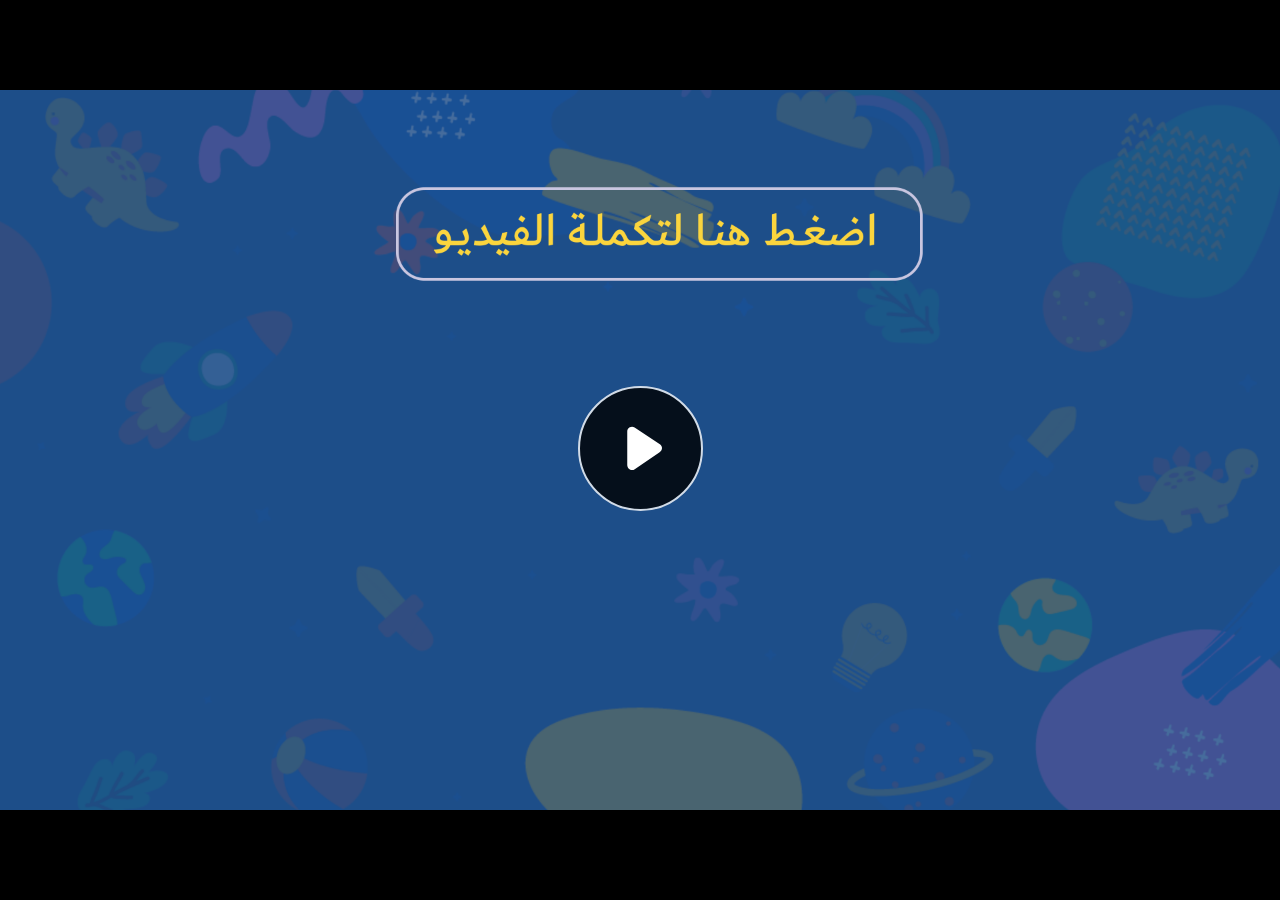
<file: index.html>
﻿<!doctype html>
<html lang="en-US">
<head>
  <meta charset="utf-8">
  <!-- Created using Storyline 360 - http://www.articulate.com  -->
  <!-- version: 3.77.30587.0 -->
  <title>EG.G10.ENG2023.SEM1.UC.T1.S1.1 Q2</title>
  <meta http-equiv="x-ua-compatible" content="IE=edge"/>
  <meta name="viewport" content="width=device-width,initial-scale=1,user-scalable=no,shrink-to-fit=no,minimal-ui"/>
  <meta name="apple-mobile-web-app-capable" content="yes"/>
  <style>
    html, body { height: 100%; padding: 0; margin: 0 }
    #app { height: 100%; width: 100%; }
  </style>

  <script>
    window.DS = {};
    window.globals = {
      DATA_PATH_BASE: '',
      HAS_FRAME: true,
      HAS_SLIDE: true,

      lmsPresent: false,
      tinCanPresent: false,
      cmi5Present: false,
      aoSupport: false,
      scale: 'noscale',
      captureRc: false,
      browserSize: 'optimal',
      bgColor: '#282828',
      features: 'AccessibleVideo,ConnectionMessages,DropIn1,DropIn2,FullScreenToggle,LayerPresentAsDialog,MultipleQuizTracking,PlayerSpeedControl,StreamingVideo,UpdatedThemeEditor,UseAudioElement,VideoSync',
      themeName: 'unified',
      preloaderColor: '#FFFFFF',
      suppressAnalytics: false,
      productChannel: 'stable',
      publishSource: 'storyline',
      aid: 'aid|888d9dab-7d74-4938-a002-bf62eb422405',
      cid: '9a43b400-8116-4dac-afd6-37f232b9d0ff',
      playerVersion: '3.77.30587.0',
      publishTimestamp: '2023-09-20T16:28:37.5675665Z',
      maxIosVideoElements: 10,
      connectionSettings: { message: 'You%20are%20offline.%20Trying%20to%20reconnect...', useDarkTheme: false, mode: 'disabled' },

      
      parseParams: function(qs) {
        if (window.globals.parsedParams != null) {
          return window.globals.parsedParams;
        }
        qs = (qs || window.location.search.substr(1)).split('+').join(' ');
        var params = {},
            tokens,
            re = /[?&]?([^=]+)=([^&]*)/g;

        while (tokens = re.exec(qs)) {
          params[decodeURIComponent(tokens[1]).trim()] =
            decodeURIComponent(tokens[2]).trim();
        }
        window.globals.parsedParams = params;
        return params;
      }

    };
  </script>
  <script>
    var isIe11 = ('ActiveXObject' in window || window.MSBlobBuilder != null)
      && window.msCrypto != null && !window.ActiveXObject;
    if (isIe11) {
      window.globals.unsupportedBrowser = true;
      document.write(atob('[base64]'));
    }
  </script>
  
  <script>window.THREE = { };</script>
  
</head>
<body style="background: #282828" class="cs-HTML theme-unified">
  <!-- 360 -->
  <script>!function(){var e,i=/iPhone/i,o=/iPod/i,n=/iPad/i,t=/\biOS-universal(?:.+)Mac\b/i,r=/\bAndroid(?:.+)Mobile\b/i,a=/Android/i,d=/(?:SD4930UR|\bSilk(?:.+)Mobile\b)/i,p=/Silk/i,l=/Windows Phone/i,u=/\bWindows(?:.+)ARM\b/i,b=/BlackBerry/i,s=/BB10/i,c=/Opera Mini/i,f=/\b(CriOS|Chrome)(?:.+)Mobile/i,h=/Mobile(?:.+)Firefox\b/i,v=function(e){return void 0!==e&&"MacIntel"===e.platform&&"number"==typeof e.maxTouchPoints&&e.maxTouchPoints>1&&"undefined"==typeof MSStream};e=function(e){var m={userAgent:"",platform:"",maxTouchPoints:0};e||"undefined"==typeof navigator?"string"==typeof e?m.userAgent=e:e&&e.userAgent&&(m={userAgent:e.userAgent,platform:e.platform,maxTouchPoints:e.maxTouchPoints||0}):m={userAgent:navigator.userAgent,platform:navigator.platform,maxTouchPoints:navigator.maxTouchPoints||0};var g=m.userAgent,y=g.split("[FBAN");void 0!==y[1]&&(g=y[0]),void 0!==(y=g.split("Twitter"))[1]&&(g=y[0]);var A=function(e){return function(i){return i.test(e)}}(g),w={apple:{phone:A(i)&&!A(l),ipod:A(o),tablet:!A(i)&&(A(n)||v(m))&&!A(l),universal:A(t),device:(A(i)||A(o)||A(n)||A(t)||v(m))&&!A(l)},amazon:{phone:A(d),tablet:!A(d)&&A(p),device:A(d)||A(p)},android:{phone:!A(l)&&A(d)||!A(l)&&A(r),tablet:!A(l)&&!A(d)&&!A(r)&&(A(p)||A(a)),device:!A(l)&&(A(d)||A(p)||A(r)||A(a))||A(/\bokhttp\b/i)},windows:{phone:A(l),tablet:A(u),device:A(l)||A(u)},other:{blackberry:A(b),blackberry10:A(s),opera:A(c),firefox:A(h),chrome:A(f),device:A(b)||A(s)||A(c)||A(h)||A(f)},any:!1,phone:!1,tablet:!1};return w.any=w.apple.device||w.android.device||w.windows.device||w.other.device,w.phone=w.apple.phone||w.android.phone||w.windows.phone,w.tablet=w.apple.tablet||w.android.tablet||w.windows.tablet,w}(),"object"==typeof exports&&"undefined"!=typeof module?module.exports=e:"function"==typeof define&&define.amd?define((function(){return e})):this.isMobile=e}();
    window.isMobile.apple.tablet = window.isMobile.apple.tablet ||
      (navigator.platform === 'MacIntel' && navigator.maxTouchPoints > 1);
    window.isMobile.apple.device = window.isMobile.apple.device || window.isMobile.apple.tablet;
    window.isMobile.tablet = window.isMobile.tablet || window.isMobile.apple.tablet;
    window.isMobile.any = window.isMobile.any || window.isMobile.apple.tablet;
  </script>

  <div id="focus-sink" tabindex="-1"></div>

  <div id="preso"></div>
  <script>
    (function() {

      var classTypes = [ 'desktop', 'mobile', 'phone', 'tablet' ];

      var addDeviceClasses = function(prefix, testObj) {
        var curr, i;
        for (i = 0; i < classTypes.length; i++) {
          curr = classTypes[i];
          if (testObj[curr]) {
            document.body.classList.add(prefix + curr);
          }
        }
      };

      var params = window.globals.parseParams(),
          isDevicePreview = params.devicepreview === '1',
          isPhoneOverride = params.deviceType === 'phone' || (isDevicePreview && params.phone == '1'),
          isTabletOverride = (params.deviceType === 'tablet' || isDevicePreview) && !isPhoneOverride,
          isMobileOverride = isPhoneOverride || isTabletOverride;

      var deviceView = {
        desktop: !window.isMobile.any && !isMobileOverride,
        mobile: window.isMobile.any || isMobileOverride,
        phone: isPhoneOverride || (window.isMobile.phone && !isTabletOverride),
        tablet: isTabletOverride || window.isMobile.tablet
      };

      window.globals.deviceView = deviceView;
      window.isMobile.desktop = !window.isMobile.any;
      window.isMobile.mobile = window.isMobile.any;

      addDeviceClasses('view-', deviceView);

    })();
  </script>
  
  <script src='story_content/user.js' type=text/javascript></script>
  <div class="slide-loader"></div>

  <script>
    var doc = document, loader = doc.body.querySelector('.slide-loader'); [ 1, 2, 3 ].forEach(function(n) { var d = doc.createElement('div'); d.style.backgroundColor = window.globals.preloaderColor; d.classList.add('mobile-loader-dot'); d.classList.add('dot' + n); loader.appendChild(d); });
  </script>

  <div class="mobile-load-title-overlay" style="display: none">
    <div class="mobile-load-title">EG.G10.ENG2023.SEM1.UC.T1.S1.1 Q2</div>
  </div>

  <div class="mobile-chrome-warning"></div>

  
<style>
  .warn-connection-dialog {
    display: none;
    background: transparent;
    pointer-events: none;
    position: fixed;
    left: 0;
    top: 0;
    width: 100%;
    height: 100%;
    z-index: 999;
  }

  .warn-connection-content {
    border-radius: 4px;
    background: white;
    border: 1px solid #E7E7E7;
    color: #333333;
    box-shadow: 0 2px 4px rgba(0, 0, 0, 0.25);
    transition: all 150ms ease-out;
    position: absolute;
    white-space: nowrap;
  }

  .view-phone.is-landscape .warn-connection-content {
    left: 23px;
    bottom: 23px;
  }

  .view-tablet.is-landscape .warn-connection-content {
    left: 50%;
    top: 20px;
    transform: translateX(-50%);
  }

  .is-portrait .warn-connection-content {
    transform: translate(-50%, calc(-100% - 15px));
  }

  .warn-connection-content p {
    display: inline-block;
    margin: 0 8px 0 0;
    line-height: 33px;
    font-size: 11px;
  }

  .warn-connection-content svg {
    position: relative;
    vertical-align: middle;
    margin: 0 2px 2px 8px;
  }

  .view-desktop .warn-connection-content {
    left: 1.5em;
    bottom: 1.5em;
  }

  .view-desktop .warn-connection-content p {
    font-size: 1.1em;
  }

  .is-offline .warn-connection-dialog {
    display: block;
  }

  .is-offline .cs-panel * {
    pointer-events: none !important;
  }

  .is-offline .cs-panel {
    pointer-events: all !important;
  }

  .is-offline #nav-controls * {
    pointer-events: none !important;
  }

  .is-offline #nav-controls {
    pointer-events: all !important;
  }
</style>

<div class="warn-connection-dialog">
  <div class="warn-connection-content">
    <svg width="17" height="15" viewBox="0 0 17 15" xmlns="http://www.w3.org/2000/svg">
      <path fill="#8F0000" stroke="white" d="M16.07,12.98 L15.88,12.23 L9.51,1.21 C8.97,0.26,7.6,0.26,7.06,1.21 L0.69,12.23 C0.15,13.16,0.81,14.36,1.91,14.36 H14.65 C15.47,14.36,16.05,13.7,16.07,12.98 Z"/>
      <path fill="white" stroke="white" d="M8.58,5.5 C8.35,5.28,8.5,5.35,8.21,5.32 C8.09,5.35,7.97,5.49,7.96,5.67 C7.97,5.79,7.98,5.92,7.98,6.04 L7.98,6.04 C7.99,6.17,8,6.31,8.01,6.43 L8.01,6.44 C8.03,6.92,8.06,7.41,8.09,7.9 L8.09,7.9 C8.12,8.39,8.14,8.88,8.17,9.37 C8.17,9.39,8.18,9.42,8.2,9.44 C8.23,9.46,8.25,9.47,8.28,9.47 C8.31,9.47,8.34,9.46,8.35,9.44 C8.37,9.43,8.38,9.4,8.39,9.35 L8.39,9.34 C8.39,9.24,8.4,9.15,8.4,9.05 L8.4,9.05 C8.41,8.96,8.41,8.86,8.42,8.75 C8.43,8.44,8.45,8.12,8.47,7.81 L8.47,7.81 C8.49,7.49,8.51,7.18,8.53,6.87 C8.55,6.46,8.56,6.05,8.59,5.64 L8.6,5.62 C8.6,5.57,8.59,5.53,8.58,5.5 L8.21,5.32 Z"/>
      <circle fill="white" stroke="white" cx="8.3" cy="11.35" r="0.3"/>
    </svg>
    <p>You are offline. Trying to reconnect...</p>
  </div>
</div>

<script>
  (function() {
    window.DS.connection = {
      warningShown: false,
      assets: {},
      loadingAssetGroup: false,
      retryDelay: 500
    };

    var connectionSettings = window.globals.connectionSettings || {};

    // The `window.globals.features` variable must be set in `webpack.dev.config` when testing locally - it is not enough
    // to have it in the data - but it must be set there as well.
    var useConnectionMessages = window.AbortController != null &&
      window.location.protocol != 'file:' &&
      window.globals.features.indexOf('ConnectionMessages') != -1 &&
      connectionSettings.mode === 'normal';

    window.DS.connection.useConnectionMessages = useConnectionMessages

    var assetCount = 0;
    var checkLoadedId;


    if (useConnectionMessages && connectionSettings != null) {
      var contentEl = document.querySelector('.warn-connection-content');
      var messageEl = contentEl.querySelector('p')

      if (connectionSettings.useDarkTheme) {
        contentEl.style.borderColor = '#BABBBA';
        contentEl.style.backgroundColor = '#282828';
        contentEl.style.color = '#FFFFFF';
      }

      if (connectionSettings.message != null) {
        messageEl.textContent = window.decodeURIComponent(connectionSettings.message);
      }
    }

    function checkAssetsReady() {
      for (var i in DS.connection.assets) {
        if (!DS.connection.assets[i].success) {
          return false;
        }
      }
      return true;
    }

    function stopAssetGroup() {
      if (!useConnectionMessages) { return; }

      assetCount = 0;

      DS.connection.oldAssetGroup = DS.connection.assets;
      DS.connection.assets = {};
      DS.connection.loadingAssetGroup = false;
      clearInterval(checkLoadedId);
    }

    function startAssetGroup() {
      if (!useConnectionMessages) { return; }
      var ticks = 0;
      clearInterval(checkLoadedId);
      checkLoadedId = setInterval(function() {
        var loaded = 0;
        if (assetCount === 0 && loaded === 0) {
          clearInterval(checkLoadedId);
          return;
        }

        for (var i in DS.connection.assets) {
          if (DS.connection.assets[i].success) {
            loaded++;
          }
        }

        if (assetCount === loaded && checkAssetsReady()) {
          for (var i in DS.connection.assets) {
            if (DS.connection.assets[i].action) {
              DS.connection.assets[i].action();
            }
          }
          hideWarning();
          stopAssetGroup();
        }
      }, 100)
    }

    function requiredAsset(url, action, retry, type) {
      if (!useConnectionMessages) { return; }
      if (DS.connection.assets[url]) { return; }

      DS.connection.assets[url] = {
        success: false, action: action, retry: retry, type: type
      };
      assetCount = Object.keys(DS.connection.assets).length;
      if (!DS.connection.loadingAssetGroup) {
        startAssetGroup();
      }
      DS.connection.loadingAssetGroup = true;
    }

    function assetLoaded(url) {
      if (!useConnectionMessages) { return; }
      if (DS.connection.assets[url]) {
        DS.connection.assets[url].success = true;
      }
    }

    function assetFailed(url) {
      if (!useConnectionMessages) { return; }
      if (!DS.connection.assets[url]) {
        if (/\.js$/.test(url) && url.indexOf('transcripts') === -1) {
          setTimeout(function() {
            if (DS.connection.lastSlideLoaded != null) {
              DS.connection.lastSlideLoaded();
            }
          }, DS.connection.retryDelay);
        }
        return;
      }
      if (!DS.connection.warningShown) { showWarning(); }
      if (DS.connection.assets[url].retry) {
        setTimeout(function() {
          if (!DS.connection.assets[url].success) {
            DS.connection.assets[url].retry()
          }
        }, DS.connection.retryDelay);
      }
    }

    function hideWarning() {
      document.body.classList.remove('is-offline');
      DS.connection.warningShown = false;
    }
    DS.connection.hideWarning = hideWarning

    function showWarning(btn) {
      document.body.classList.add('is-offline')
      DS.connection.warningShown = true;
      updateWarningPosition();
    }

    function updateWarningPosition() {
      if (!DS.connection.warningShown) {
        return;
      }

      var isPortrait = document.body.classList.contains('is-portrait');
      var warningEl = document.querySelector('.warn-connection-content');

      if (isPortrait) {
        var slide = document.querySelector('.primary-slide');
        var slideRect = slide.getBoundingClientRect();

        warningEl.style.top = `${slideRect.top}px`
        warningEl.style.left = `${slideRect.left + slideRect.width / 2}px`
      } else {
        warningEl.style.top = null;
        warningEl.style.left = null;
      }

      window.requestAnimationFrame(updateWarningPosition);
    }

    // these will all be noops if the feature flag isn't set in
    // the data and `window.globals.features`
    DS.connection.requiredAsset = requiredAsset;
    DS.connection.assetLoaded = assetLoaded;
    DS.connection.assetFailed = assetFailed;
    DS.connection.stopAssetGroup = stopAssetGroup;
    DS.connection.startAssetGroup = startAssetGroup;
  })();
</script>


  <script>
    
    if (window.autoSpider && window.vInterfaceObject) {
      document.querySelector('.mobile-load-title-overlay').style.display = 'none';
    }
  </script>

  

  <link rel="stylesheet" href="html5/data/css/output.min.css" data-noprefix/>
</body>
<script src="html5/lib/scripts/bootstrapper.min.js"></script>
</html>
</file>
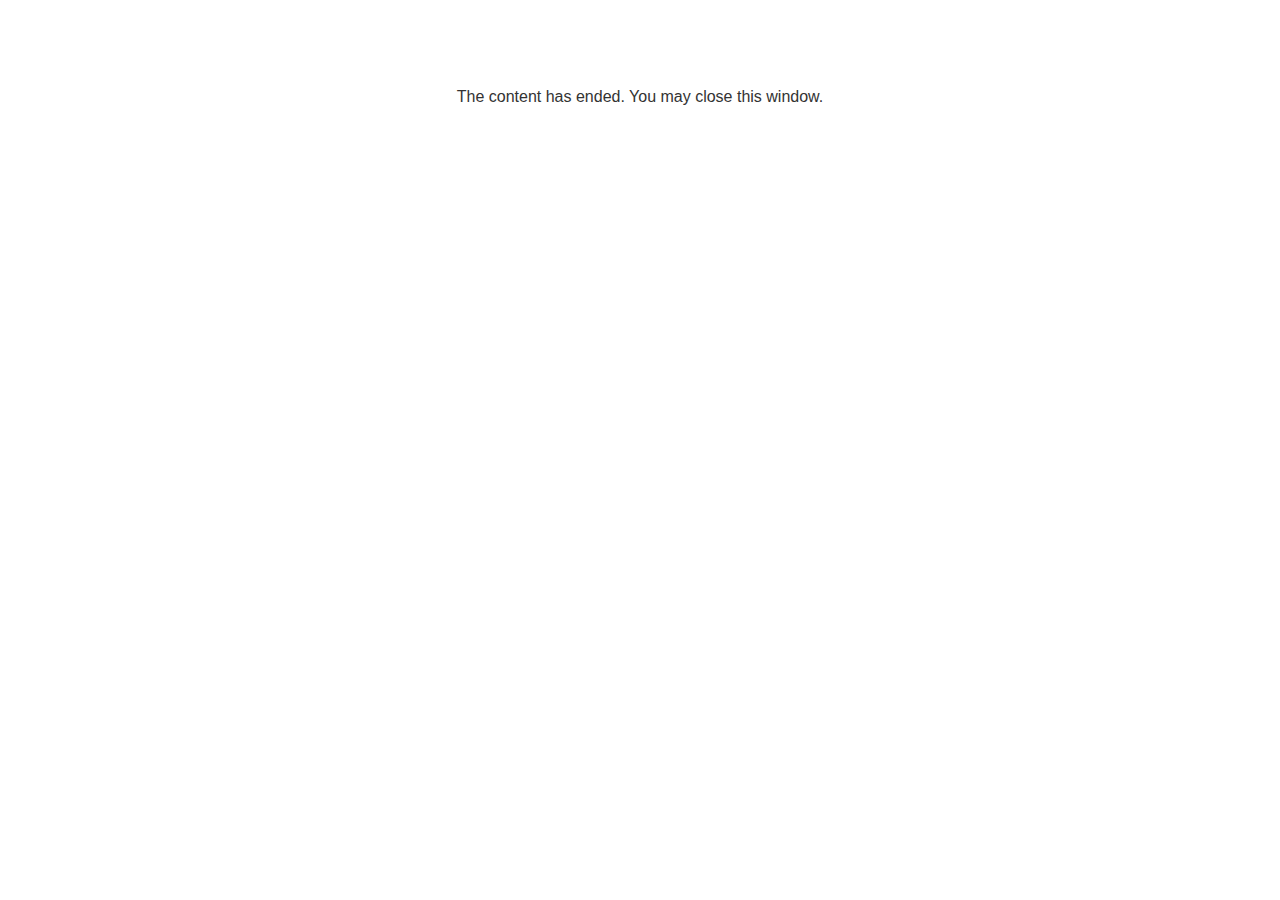
<file: lms/goodbye.html>
<!doctype html>
<html>
<body style="background-color: #ffffff;">

<p role="alert" style="color: #333333;font-family: Lato, articulate, tahoma, arial;font-size: medium;text-align: center;">
<br><br><br><br>
The content has ended. You may close this window.
</p>

</body>
</html>
</file>
<file: html5/data/css/output.min.css>
@font-face {
  font-family: 'LatoBold Charset1_ Bold459FC8AE';
  src: url('[data-uri]');
  font-style: normal;
  font-weight: normal;
}
@font-face {
  font-family: 'Lato Charset1_ 5wDY4tADA64434EB';
  src: url('[data-uri]');
  font-style: normal;
  font-weight: normal;
}
@font-face {
  font-family: 'Dubai Charset1_ 5hZdQpV7C9FA361';
  src: url('[data-uri]');
  font-style: normal;
  font-weight: normal;
}
@font-face {
  font-family: 'Dubai Medium Charset1_ BE1A5E58';
  src: url('[data-uri]');
  font-style: normal;
  font-weight: normal;
}
@font-face {
  font-family: 'DubaiBold Charset1_Bold46BD706C';
  src: url('[data-uri]');
  font-style: normal;
  font-weight: normal;
}
@font-face {
  font-family: 'Dubai Charset0_v8wz5Y8k741D6E07';
  src: url('[data-uri]');
  font-style: normal;
  font-weight: normal;
}
@font-face {
  font-family: 'Dubai Medium Charset0_v389EBE1D';
  src: url('[data-uri]');
  font-style: normal;
  font-weight: normal;
}
@font-face {
  font-family: 'DubaiBold Charset0_BoldD2773439';
  src: url('[data-uri]');
  font-style: normal;
  font-weight: normal;
}
.cs-HTML {
  background: rgba(40, 40, 40, 1);
}
.cs-npnxnanbnsnfns00000000001 .cs-infopanel  {
  box-shadow: 0 1px 0 rgba(0, 0, 0, 0);
  background: rgba(255, 255, 255, 1);
}
.cs-npnxnanbnsnfns00000000001 .cs-infopanel .cs-link {
  color: rgba(186, 187, 186, 1);
}
.cs-npnxnanbnsnfns00000000001 .cs-infopanel .cs-link:hover {
  color: rgba(255, 255, 255, 1);
}
.cs-npnxnanbnsnfns00000000001 .cs-infopanel .cs-name {
  color: rgba(68, 68, 68, 1);
}
.cs-npnxnanbnsnfns00000000001 .cs-infopanel .cs-title {
  color: rgba(153, 153, 153, 1);
}
.cs-npnxnanbnsnfns00000000001 .cs-infopanelpopup  {
  box-shadow: 0 1px 0 rgba(0, 0, 0, 0);
  background: rgba(0, 0, 0, 0);
}
.cs-npnxnanbnsnfns00000000001 .cs-infopanelpopup .cs-link {
  color: rgba(255, 0, 0, 1);
}
.cs-npnxnanbnsnfns00000000001 .cs-infopanelpopup .cs-link:hover {
  color: rgba(255, 255, 255, 1);
}
.cs-npnxnanbnsnfns00000000001 .cs-infopanelpopup .cs-name {
  color: rgba(255, 255, 255, 1);
}
.cs-npnxnanbnsnfns00000000001 .cs-infopanelpopup .cs-bio {
  color: rgba(186, 187, 186, 1);
}
.cs-npnxnanbnsnfns00000000001 .cs-timer  {
  color: rgba(186, 187, 186, 1);
}
.cs-npnxnanbnsnfns00000000001 .cs-duration stop:first-child {
  stop-color: rgba(60, 60, 60, 1);
}
.cs-npnxnanbnsnfns00000000001 .cs-duration stop:last-child {
  stop-color: rgba(60, 60, 60, 1);
}
.cs-npnxnanbnsnfns00000000001 .cs-elapsed stop:first-child {
  stop-color: rgba(254, 227, 71, 1);
}
.cs-npnxnanbnsnfns00000000001 .cs-elapsed stop:last-child {
  stop-color: rgba(254, 227, 71, 1);
}
.cs-npnxnanbnsnfns00000000001 .cs-timer .cs-pie .cs-innerstroke {
  stroke: rgba(199, 199, 199, 1);
}
.cs-npnxnanbnsnfns00000000001 .cs-timer .cs-pie .cs-innerborder {
  stroke: rgba(255, 255, 255, 1);
}
.cs-npnxnanbnsnfns00000000001 .cs-window  {
  box-shadow: 0 8px 5px rgba(0, 0, 0, 0.2);
  border-color: rgba(49, 99, 0, 0);
  background: rgba(33, 33, 33, 1);
  color: rgba(248, 248, 248, 1);
}
.cs-npnxnanbnsnfns00000000001 .cs-window .cs-diva {
  border-color: rgba(78, 78, 78, 1);
}
.cs-npnxnanbnsnfns00000000001 .cs-window .cs-divb {
  border-color: rgba(78, 78, 78, 0);
}
.cs-npnxnanbnsnfns00000000001 .cs-editor .cs-editor-slide {
  color: rgba(226, 226, 226, 1);
}
.cs-npnxnanbnsnfns00000000001 .cs-editor .cs-editor-html {
  color: rgba(186, 187, 186, 1);
}
.cs-npnxnanbnsnfns00000000001 .cs-editor .cs-editor-button {
  text-shadow: 0 1px 0 rgba(0, 0, 0, 0);
  color: rgba(255, 255, 255, 1);
  border-color: rgba(211, 211, 211, 1);
  background: rgba(34, 34, 34, 1);
}
.cs-npnxnanbnsnfns00000000001 .cs-editor .cs-editor-button:hover {
  background: rgba(68, 68, 68, 1);
}
.cs-npnxnanbnsnfns00000000001 .cs-editor .cs-editor-button:active {
  background: rgba(68, 68, 68, 1);
}
.cs-npnxnanbnsnfns00000000001 .cs-listitem  {
  color: rgba(186, 187, 186, 1);
  border-color: none;
  border: 1px solid transparent;
}
.cs-npnxnanbnsnfns00000000001 .cs-listitem:hover {
  background: rgba(255, 255, 255, 0.06);
  border-color: rgba(108, 108, 108, 1) !important;
  border-width: 1px;
  border-radius: 2px;
  border-style: solid;
  box-sizing: border-box;
}
.cs-npnxnanbnsnfns00000000001 .cs-listitem.hover {
  background: rgba(255, 255, 255, 0.06);
  border-color: rgba(108, 108, 108, 1) !important;
  border-width: 1px;
  border-radius: 2px;
  border-style: solid;
  box-sizing: border-box;
}
.cs-npnxnanbnsnfns00000000001 .cs-glossary  {
  color: rgba(186, 187, 186, 1);
}
.cs-npnxnanbnsnfns00000000001 .cs-glossary .cs-scrolling-panel {
  background: rgba(0, 0, 0, 0);
}
.cs-npnxnanbnsnfns00000000001 .cs-glossary .cs-term.cs-selected .cs-choice-list-trigger {
  color: rgba(255, 255, 255, 1);
  background: rgba(255, 255, 255, 1);
}
.cs-npnxnanbnsnfns00000000001 .cs-glossary .cs-term.cs-selected .cs-choice-list-trigger:focus {
  color: rgba(255, 255, 255, 1);
  background: rgba(255, 255, 255, 1);
}
.cs-npnxnanbnsnfns00000000001 .cs-glossary .cs-term:hover .cs-choice-list-trigger {
  background: rgba(186, 187, 186, 1);
}
.cs-npnxnanbnsnfns00000000001 .cs-glossary .cs-term.hover .cs-choice-list-trigger {
  background: rgba(186, 187, 186, 1);
}
.cs-npnxnanbnsnfns00000000001 .cs-glossary .cs-term .cs-choice-list-trigger:focus {
  background: rgba(186, 187, 186, 1);
}
.cs-npnxnanbnsnfns00000000001 .cs-glossary .cs-diva {
  border-color: rgba(0, 0, 0, 0);
}
.cs-npnxnanbnsnfns00000000001 .cs-glossary .cs-divb {
  border-color: rgba(0, 0, 0, 0);
}
.cs-npnxnanbnsnfns00000000001 .cs-glossary .cs-divc {
  border-color: rgba(0, 0, 0, 0);
}
.cs-npnxnanbnsnfns00000000001 .cs-glossary .cs-heading {
  color: rgba(248, 248, 248, 1);
  font-weight: 700;
}
.note-content p span {
  color: rgba(186, 187, 186, 1);
  line-height: 1.4em;
  font-size: 103.769%;
}
.cs-npnxnanbnsnfns00000000001 .cs-resource .cs-separator {
  border-color: rgba(0, 0, 0, 0);
}
.cs-npnxnanbnsnfns00000000001 .cs-outline  {
  color: rgba(45, 45, 45, 1);
}
.cs-npnxnanbnsnfns00000000001 .cs-outline .cs-diva {
  border-color: rgba(0, 0, 0, 0);
}
.cs-npnxnanbnsnfns00000000001 .cs-outline .cs-divb {
  border-color: rgba(0, 0, 0, 0);
}
.cs-npnxnanbnsnfns00000000001 .cs-outline .cs-divc {
  border-color: rgba(0, 0, 0, 0);
}
.cs-npnxnanbnsnfns00000000001 .cs-outline .cs-search-filter:hover {
  color: rgba(0, 0, 0, 0);
}
.cs-npnxnanbnsnfns00000000001 .cs-outline .cs-search-filter.hover {
  color: rgba(0, 0, 0, 0);
}
.cs-npnxnanbnsnfns00000000001 .cs-transcript  {
  color: rgba(255, 255, 255, 1);
}
.cs-npnxnanbnsnfns00000000001 .cs-transcript .cs-div {
  border-color: rgba(0, 0, 0, 0);
}
.cs-npnxnanbnsnfns00000000001 .cs-tabs:not(.topmenu-item) {
  color: rgba(248, 248, 248, 1);
}
.cs-npnxnanbnsnfns00000000001 .cs-tabs .cs-inner-button:not(.topmenu-item) {
  text-shadow: 0 1px 0 rgba(0, 0, 0, 0);
}
.cs-npnxnanbnsnfns00000000001 .cs-tabs:hover:not(.topmenu-item) {
  color: rgba(248, 248, 248, 1);
}
.cs-npnxnanbnsnfns00000000001 .cs-tabs.cs-selected {
  background: rgba(0, 0, 0, 0);
  color: rgba(248, 248, 248, 1);
}
.cs-npnxnanbnsnfns00000000001 .cs-seekcontrol  {
  background: rgba(0, 0, 0, 0);
  border-color: rgba(0, 0, 0, 0);
}
.cs-npnxnanbnsnfns00000000001 .cs-seekcontrol .cs-button:hover .cs-icon {
  fill: rgba(255, 255, 255, 1);
}
.cs-npnxnanbnsnfns00000000001 .cs-seekcontrol .cs-button.hover .cs-icon {
  fill: rgba(255, 255, 255, 1);
}
.cs-npnxnanbnsnfns00000000001 .cs-seekcontrol .cs-button .cs-icon-shadow {
  fill: rgba(0, 0, 0, 0);
}
.cs-npnxnanbnsnfns00000000001 .cs-seekcontrol .cs-button .cs-icon {
  fill: rgba(180, 180, 180, 1);
}
.cs-npnxnanbnsnfns00000000001 .cs-seekcontrol .cs-seek .cs-fill {
  background: rgba(255, 255, 255, 0.6);
}
.cs-npnxnanbnsnfns00000000001 .cs-seekcontrol .cs-seek {
  background: rgba(108, 108, 108, 1);
  border-color: rgba(0, 0, 0, 0);
}
.cs-npnxnanbnsnfns00000000001 .cs-searchinput .cs-input {
  color: rgba(186, 187, 186, 1);
  border-color: rgba(0, 0, 0, 0);
  background: rgba(255, 255, 255, 0.06);
}
.cs-npnxnanbnsnfns00000000001 .cs-searchinput .cs-input:focus {
  color: rgba(248, 248, 248, 1);
  background: rgba(41, 41, 41, 1);
}
.cs-npnxnanbnsnfns00000000001 .cs-searchinput .cs-input:hover {
  box-shadow: inset 0 0 1px 0 rgba(69, 126, 19, 0);
}
.cs-npnxnanbnsnfns00000000001 .cs-searchinput .cs-input.hover {
  box-shadow: inset 0 0 1px 0 rgba(69, 126, 19, 0);
}
.cs-npnxnanbnsnfns00000000001 .cs-searchinput .cs-button .cs-icon {
  fill: rgba(186, 187, 186, 1);
}
.cs-npnxnanbnsnfns00000000001 .cs-searchinput .cs-button:hover {
  fill: rgba(63, 133, 0, 1);
}
.cs-npnxnanbnsnfns00000000001 .cs-searchinput .cs-button.hover {
  fill: rgba(63, 133, 0, 1);
}
.cs-npnxnanbnsnfns00000000001 .cs-menu  {
  box-shadow: 0 1px 0 rgba(0, 0, 0, 0);
  background: rgba(33, 33, 33, 1);
}
.cs-npnxnanbnsnfns00000000001 .cs-topmenu-item.active .cs-tab {
  background: rgba(33, 33, 33, 1);
}
.cs-npnxnanbnsnfns00000000001 .cs-logo  {
  box-shadow: 0 1px 0 rgba(37, 75, 0, 1);
  background: rgba(255, 255, 255, 0);
}
.cs-npnxnanbnsnfns00000000001 .cs-checkbox  {
  color: rgba(255, 255, 255, 1);
}
.cs-npnxnanbnsnfns00000000001 .cs-checkbox:hover {
  border-color: rgba(175, 221, 130, 1);
}
.cs-npnxnanbnsnfns00000000001 .cs-checkbox.hover {
  border-color: rgba(175, 221, 130, 1);
}
.cs-npnxnanbnsnfns00000000001 .cs-checkbox .cs-box {
  color: rgba(255, 255, 255, 1);
  border-color: rgba(42, 83, 0, 1);
}
.cs-npnxnanbnsnfns00000000001 .cs-checkbox .cs-box:checked::after {
  color: rgba(43, 196, 0, 1);
}
.cs-npnxnanbnsnfns00000000001 .cs-button  {
  text-shadow: 0 1px 0 rgba(0, 0, 0, 0);
  color: rgba(186, 187, 186, 1);
  border-color: rgba(0, 0, 0, 0);
  background: rgba(0, 0, 0, 0);
  box-shadow: 0 1px 0 rgba(0, 0, 0, 0);
}
.cs-npnxnanbnsnfns00000000001 .cs-button .cs-icon {
  fill: rgba(186, 187, 186, 1);
}
.cs-npnxnanbnsnfns00000000001 .cs-button .cs-icon-shadow {
  fill: rgba(0, 0, 0, 0);
}
.cs-npnxnanbnsnfns00000000001 .cs-button:hover {
  background: rgba(248, 248, 248, 1);
}
.cs-npnxnanbnsnfns00000000001 .cs-button.hover {
  background: rgba(248, 248, 248, 1);
}
.cs-npnxnanbnsnfns00000000001 .cs-button:active {
  background: rgba(0, 0, 0, 0);
}
.cs-npnxnanbnsnfns00000000001 .cs-button.cs-disabled:hover {
  background: rgba(0, 0, 0, 0);
}
.cs-npnxnanbnsnfns00000000001 .cs-button.cs-disabled.hover {
  background: rgba(0, 0, 0, 0);
}
.cs-npnxnanbnsnfns00000000001 .cs-button.cs-disabled:active {
  background: rgba(0, 0, 0, 0);
}
.cs-npnxnanbnsnfns00000000001 .cs-button.cs-volume:hover {
  background: rgba(0, 0, 0, 0);
}
.cs-npnxnanbnsnfns00000000001 .cs-button.cs-volume.hover {
  background: rgba(0, 0, 0, 0);
}
.cs-npnxnanbnsnfns00000000001 .cs-button.cs-volume:active {
  background: rgba(0, 0, 0, 0);
}
.cs-npnxnanbnsnfns00000000001.cs-base  {
  color: rgba(186, 187, 186, 1);
  border-color: rgba(40, 40, 40, 1);
  background: rgba(40, 40, 40, 1);
}
.cs-npnxnanbnsnfns00000000001.cs-base .cs-separator .cs-diva {
  background: rgba(69, 69, 69, 1);
}
.cs-npnxnanbnsnfns00000000001.cs-base .cs-separator .cs-divb {
  background: rgba(0, 0, 0, 0);
}
.cs-npnxnanbnsnfns00000000001.cs-base .cs-topmenu-item.active .cs-tab {
  border-color: rgba(69, 69, 69, 1);
}
.cs-npnxnanbnsnfns00000000001.cs-base .cs-topmenu-item.active .cs-panel {
  border-color: rgba(69, 69, 69, 1);
}
.cs-npnxnanbnsnfns00000000001.cs-base .cs-left {
  background: rgba(33, 33, 33, 1);
}
.cs-npnxnanbnsnfns00000000001.cs-base .cs-area-primary .cs-slide-container {
  background: rgba(40, 40, 40, 1);
}
.cs-npnxnanbnsnfns00000000001.cs-base.cs-custom-theme .cs-brandhighlight-bg {
  background: rgba(79, 189, 244, 1) !important;
}
.cs-npnxnanbnsnfns00000000001.cs-base.cs-custom-theme .cs-brandhighlight-secondary-bg {
  background: rgba(255, 255, 255, 1) !important;
}
.cs-npnxnanbnsnfns00000000001.cs-base.cs-custom-theme .cs-brandhighlight-border {
  border-color: rgba(79, 189, 244, 1) !important;
}
.cs-npnxnanbnsnfns00000000001.cs-base.cs-custom-theme .cs-brandhighlight-text {
  color: rgba(79, 189, 244, 1) !important;
}
.cs-npnxnanbnsnfns00000000001.cs-base.cs-custom-theme .cs-brandhighlight-fill {
  fill: rgba(79, 189, 244, 1) !important;
}
.cs-npnxnanbnsnfns00000000001.cs-base.cs-custom-theme .cs-listitem.cs-selected {
  background-color: rgba(255, 255, 255, 0.06) !important;
}
.cs-npnxnanbnsnfns00000000001 .cs-volume::-moz-range-thumb {
  border-color: rgba(43, 85, 0, 1);
  box-shadow: inset 0 0 1px 0 rgba(43, 85, 0, 1);
  background: rgba(255, 255, 255, 1);
}
.cs-npnxnanbnsnfns00000000001 .cs-volume::-ms-thumb {
  border-color: rgba(43, 85, 0, 1);
  box-shadow: inset 0 0 1px 0 rgba(43, 85, 0, 1);
  background: rgba(255, 255, 255, 1);
}
.cs-npnxnanbnsnfns00000000001 .cs-volume::-webkit-slider-thumb {
  border-color: rgba(43, 85, 0, 1);
  box-shadow: inset 0 0 1px 0 rgba(43, 85, 0, 1);
  background: rgba(255, 255, 255, 1);
}
.cs-npnxnanbnsnfns00000000001 .cs-volume::-moz-range-track {
  border-color: rgba(66, 140, 1, 1);
  background: rgba(108, 108, 108, 1);
}
.cs-npnxnanbnsnfns00000000001 .cs-volume::-ms-track {
  border-color: rgba(66, 140, 1, 1);
  background: rgba(108, 108, 108, 1);
}
.cs-npnxnanbnsnfns00000000001 .cs-volume::-webkit-slider-runnable-track {
  border-color: rgba(66, 140, 1, 1);
  background: rgba(108, 108, 108, 1);
}
body.show-focus .tab-focus-box {
  box-shadow: 0 0 0 1px rgba(255, 255, 0, 1), 0 0 0 3px rgba(0, 32, 96, 1), 0 0 5px 5px rgba(255, 255, 0, 1);
  border-color: transparent;
  outline: 2px transparent solid;
}
.skipnav {
  box-shadow: 0 0 0 1px rgba(255, 255, 0, 1), 0 0 0 3px rgba(0, 32, 96, 1), 0 0 5px 5px rgba(255, 255, 0, 1);
  border-color: transparent;
  outline: 2px transparent solid;
}
.cs-npnxnanbnsnfns00000000001 .cs-listitem:hover {
  color: none;
}
.cs-npnxnanbnsnfns00000000001 .cs-listitem.hover {
  color: none;
}
.cs-npnxnanbnsnfns00000000001 .cs-listitem.cs-viewed {
  color: #BABBBA;
}
.cs-npnxnanbnsnfns00000000001 .cs-listitem {
  color: #BABBBA;
}
.cs-npnxnanbnsnfns00000000001 .cs-listitem:hover .cs-icon-carrot * {
  fill: none;
}
.cs-npnxnanbnsnfns00000000001 .cs-listitem.hover .cs-icon-carrot * {
  fill: none;
}
.cs-npnxnanbnsnfns00000000001 .cs-listitem .cs-icon-carrot {
  color: none;
  top: calc(3px);
}
.cs-npnxnanbnsnfns00000000001 .cs-listitem .cs-icon-carrot .cs-shadow {
  color: #F8F8F8;
}
.cs-npnxnanbnsnfns00000000001 .item-collapsible .is-scene {
  color: #F8F8F8 !important;
  font-weight: 700;
}
.cs-npnxnanbnsnfns00000000001 .is-scene .cs-icon-carrot * {
  color: #F8F8F8 !important;
  font-weight: 700;
}
.cs-npnxnanbnsnfns00000000001 .is-scene:not(.outline-links-collapse) > a {
  color: #F8F8F8;
}
.cs-npnxnanbnsnfns00000000001 .is-scene:not(.outline-links-collapse) .cs-icon-carrot * {
  fill: none !important;
  color: #F8F8F8 !important;
}
.cs-npnxnanbnsnfns00000000001 .tabs, .cs-npnxnanbnsnfns00000000001 .cs-logo {
  border-bottom: 1px solid rgba(108, 108, 108, 1);
}
.cs-npnxnanbnsnfns00000000001 .area-secondary-wrapper:after {
  background-image: url('[data-uri]');
  background-size: 100%;
}
.cs-npnxnanbnsnfns00000000001 .panel-footer {
  background: #212121;
}
.cs-npnxnanbnsnfns00000000001 #outline-search {
  background: rgba(255, 255, 255, 0.06);
  border-color: rgba(108, 108, 108, 1);
  border-width: 1px;
  border-style: solid;
}
.cs-npnxnanbnsnfns00000000001 .topmenu-panel #outline-search {
  background: #545454;
}
.cs-npnxnanbnsnfns00000000001 .search-icon circle, .cs-npnxnanbnsnfns00000000001 .search-icon path {
  stroke: #BABBBA;
}
.cs-npnxnanbnsnfns00000000001 #outline-search input[type   =search] {
  color: #F8F8F8;
}
.cs-npnxnanbnsnfns00000000001 #outline-search ::-webkit-input-placeholder {
  color: #BABBBA !important;
}
.cs-npnxnanbnsnfns00000000001 #outline-search :-ms-input-placeholder {
  color: #BABBBA !important;
}
.cs-npnxnanbnsnfns00000000001 #outline-search ::-moz-placeholder {
  color: #BABBBA !important;
  opacity: 1;
}
.cs-npnxnanbnsnfns00000000001 .cs-topmenu-item.active, body:not(.is-touchable-tablet) .cs-npnxnanbnsnfns00000000001 .cs-topmenu-item:hover {
  color: #F8F8F8;
}
.cs-npnxnanbnsnfns00000000001 .cs-topmenu-item.button-tapped {
  color: #F8F8F8;
}
.cs-npnxnanbnsnfns00000000001 .cs-topmenu-item.active .cs-tab, .cs-npnxnanbnsnfns00000000001 .cs-topmenu-item .cs-tab {
  background: transparent !important;
  border: none !important;
}
.cs-npnxnanbnsnfns00000000001 .top-tabs-drop-icon div {
  background: #BABBBA;
}
.cs-npnxnanbnsnfns00000000001 .cs-panel.topmenu-panel .panel-content, .cs-npnxnanbnsnfns00000000001 .top-tabs-drop {
  background: #212121;
}
.cs-npnxnanbnsnfns00000000001 .cs-topmenu-item.active .cs-panel {
  background: #212121;
}
.cs-npnxnanbnsnfns00000000001 .cs-menu.topmenu-panel, .cs-npnxnanbnsnfns00000000001 .top-tabs-drop {
  border: 1px solid rgba(69, 69, 69, 1) !important;
  border-radius: 3px;
}
.cs-npnxnanbnsnfns00000000001 .resources .resources-list a:hover {
  background: rgba(255, 255, 255, 0.06);
}
body:not(.is-touchable-tablet) .cs-npnxnanbnsnfns00000000001 .resources .resources-list a:hover {
  background: rgba(255, 255, 255, 0.06);
}
.cs-npnxnanbnsnfns00000000001 .resources .resources-list a.hover {
  background: rgba(255, 255, 255, 0.06);
}
body:not(.is-touchable-tablet) .cs-npnxnanbnsnfns00000000001 .resources .resources-list a.hover {
  background: rgba(255, 255, 255, 0.06);
}
.cs-npnxnanbnsnfns00000000001 .resources .resources-list a.button-tapped {
  background: rgba(255, 255, 255, 0.06);
}
.cs-npnxnanbnsnfns00000000001 .cs-icon path, .cs-npnxnanbnsnfns00000000001 .cs-icon rect, .cs-npnxnanbnsnfns00000000001 .cs-icon polygon, .cs-npnxnanbnsnfns00000000001 .menu-icon-wrapper.menu-icon-wrapper-hover path {
  fill: #BABBBA;
}
.cs-npnxnanbnsnfns00000000001 .cs-icon .icon-stroke-only {
  fill: none !important;
  stroke: #BABBBA !important;
}
body:not(.is-touchable-tablet) .cs-npnxnanbnsnfns00000000001 .cs-button:hover .cs-icon path, body:not(.is-touchable-tablet) .cs-npnxnanbnsnfns00000000001 .cs-button:hover .cs-icon rect, body:not(.is-touchable-tablet) .cs-npnxnanbnsnfns00000000001 .cs-button:hover .cs-icon polygon {
  fill: #F8F8F8;
}
body:not(.is-touchable-tablet) .cs-npnxnanbnsnfns00000000001 .cs-tabs:hover .search-icon circle, body:not(.is-touchable-tablet) .cs-npnxnanbnsnfns00000000001 .cs-tabs:hover .search-icon path {
  stroke: #F8F8F8;
}
.cs-npnxnanbnsnfns00000000001 .cs-button.button-tapped .cs-icon path, .cs-npnxnanbnsnfns00000000001 .cs-button.button-tapped .cs-icon rect, .cs-npnxnanbnsnfns00000000001 .cs-button.button-tapped .cs-icon polygon {
  fill: #F8F8F8;
}
body:not(.is-touchable-tablet) .cs-npnxnanbnsnfns00000000001 .cs-button:hover .cs-icon .icon-stroke-only {
  fill: none !important;
  stroke: #F8F8F8 !important;
}
.cs-npnxnanbnsnfns00000000001 .cs-button:button-tapped .cs-icon .icon-stroke-only {
  fill: none !important;
  stroke: #F8F8F8 !important;
}
.cs-npnxnanbnsnfns00000000001 .menu-icon-wrapper.menu-icon-wrapper-hover svg path {
  fill: #F8F8F8;
}
.floating-sidebar:not(.sidebar-closed) .cs-npnxnanbnsnfns00000000001 #hamburger .menu-icon-wrapper svg path {
  fill: #BABBBA;
}
.floating-sidebar:not(.sidebar-closed) .cs-npnxnanbnsnfns00000000001 #hamburger .menu-icon-wrapper.menu-icon-wrapper-hover svg path {
  fill: #F8F8F8;
}
.cs-npnxnanbnsnfns00000000001 .volume .btn:before {
  background-image: url('[data-uri]');
}
.cs-npnxnanbnsnfns00000000001 .volume-track {
  background: #6C6C6C;
}
.cs-npnxnanbnsnfns00000000001 .volume-icon circle {
  stroke: #BABBBA;
}
.cs-npnxnanbnsnfns00000000001 .cs-settings > .settings-panel {
  background: #212121;
  border: 1px solid rgba(69, 69, 69, 1) !important;
  border-radius: 3px;
}
.cs-npnxnanbnsnfns00000000001 .cs-settings > .panel-down-arrow {
  fill: #212121;
}
.cs-npnxnanbnsnfns00000000001 .switch-toggle .border {
  stroke: #7C7C7C;
}
.cs-npnxnanbnsnfns00000000001 .switch-toggle .thumb-off .thumb {
  fill: #A2A2A2;
}
.cs-npnxnanbnsnfns00000000001 .switch-toggle .thumb-on .track {
  fill: rgba(79, 189, 244, 1);
}
.cs-npnxnanbnsnfns00000000001 .switch-toggle .thumb-off .track {
  fill: rgba(255, 255, 255, 0.1);
}
.cs-npnxnanbnsnfns00000000001 .switch-label {
  color: #BABBBA;
}
.cs-npnxnanbnsnfns00000000001 .cs-panel .scrollarea-btn:after {
  background: rgba(179, 180, 179, 0.75);
}
.scrollarea-scrollbar:hover .scrollarea-btn:after, .scrollarea-scrollbar.highlight-scrollbar .scrollarea-btn:after {
  background: rgba(179, 180, 179, 0.75);
}
.floating-sidebar .sidebar-overlay {
  background: rgba(0, 0, 0, 0.85);
}
.cs-npnxnanbnsnfns00000000001 .overlay-message {
  background: rgba(0, 0, 0, 0.85);
}
.cs-npnxnanbnsnfns00000000001 .top-ui-bg, .cs-npnxnanbnsnfns00000000001 .bottom-ui-bg, .cs-npnxnanbnsnfns00000000001 .right-ui-bg, .cs-npnxnanbnsnfns00000000001 .left-ui-bg {
  background: rgba(40, 40, 40, 0.8);
}
.cs-npnxnanbnsnfns00000000001 .circle-progress-bg {
  fill: #282828;
}
.cs-npnxnanbnsnfns00000000001 .circle-progress-well {
  fill: #6C6C6C;
}
.cs-npnxnanbnsnfns00000000001 .circle-progress-pie {
  stroke: #6C6C6C;
}
.cs-npnxnanbnsnfns00000000001 .lightbox .option-pane {
  background: rgba(40, 40, 40, 0.8);
}
.cs-npnxnanbnsnfns00000000001 .lightbox .option-pane:before {
  background: #282828;
}
.cs-npnxnanbnsnfns00000000001 .message-window {
  background: #212121;
  border: 1px solid rgba(255, 255, 255, 1) !important;
  border-radius: 3px;
}
.cs-npnxnanbnsnfns00000000001 .message-window-header p, .cs-npnxnanbnsnfns00000000001 .message-window-text {
  color: #F8F8F8;
}
.cs-npnxnanbnsnfns00000000001 .message-window-header p {
  border-bottom: 1px solid rgba(255, 255, 255, 1);
}
.cs-npnxnanbnsnfns00000000001 .message-window button.slide-object-button {
  border: 1px solid rgba(255, 255, 255, 1) !important;
}
.cs-npnxnanbnsnfns00000000001 .message-window button.slide-object-button:hover {
  background: rgba(255, 255, 255, 0.06) !important;
}
.message-window .slide-object-button tspan, .message-window .slide-object-button-text tspan {
  fill: #F8F8F8 !important;
}
body:not(.is-touchable-tablet) .cs-npnxnanbnsnfns00000000001 .cs-button:hover .text {
  color: #F8F8F8;
}
.cs-npnxnanbnsnfns00000000001 .cs-button.button-tapped .text {
  color: #F8F8F8;
}
.cs-npnxnanbnsnfns00000000001.cs-base {
  background: #282828;
}
.cs-npnxnanbnsnfns00000000001 .cs-menu {
  background: transparent;
}
.cs-npnxnanbnsnfns00000000001 .progress-bar .progress-bar-fill:after {
  background: #FFFFFF !important;
}
.cs-npnxnanbnsnfns00000000001 .volume-dot {
  background: #FFFFFF !important;
}
.fn-npnxnanbsnfns00000000001 {
  font-family: 'Lato22AB4CAF';
  -webkit-font-variant-ligatures: no-common-ligatures;
  font-variant-ligatures: no-common-ligatures;
}
.fn-pxabnsnfns00000000001 {
  font-family: 'Lato22AB4CAF';
  -webkit-font-variant-ligatures: no-common-ligatures;
  font-variant-ligatures: no-common-ligatures;
}
.fn-npxnabnsnfns00000000001 {
  font-family: 'Lato22AB4CAF';
  -webkit-font-variant-ligatures: no-common-ligatures;
  font-variant-ligatures: no-common-ligatures;
}
.fn-npnxnanbnsnfns00000000001 {
  font-family: 'Lato22AB4CAF';
  -webkit-font-variant-ligatures: no-common-ligatures;
  font-variant-ligatures: no-common-ligatures;
}
.fn-pxabnsnfns00000000000 {
  font-family: 'Lato22AB4CAF';
  -webkit-font-variant-ligatures: no-common-ligatures;
  font-variant-ligatures: no-common-ligatures;
}
@font-face {
  font-family: 'Lato22AB4CAF';
  src: url('[data-uri]');
  font-style: normal;
  font-weight: bold;
}
@font-face {
  font-family: 'Lato22AB4CAF';
  src: url('[data-uri]');
  font-style: normal;
  font-weight: normal;
}
.cs-InvalidPromptSlide .cs-6fSH4AfqDho-InvalidPromptSlide-btn0 {
  color: rgba(255, 255, 255, 1);
  border-color: rgba(211, 211, 211, 1);
  background: rgba(34, 34, 34, 1);
  text-shadow: 0 1px 0 rgba(0, 0, 0, 0);
}
.cs-InvalidPromptSlide .cs-6fSH4AfqDho-InvalidPromptSlide-btn0 .cs-html {
  color: rgba(186, 187, 186, 1);
}
.cs-InvalidPromptSlide .cs-6fSH4AfqDho-InvalidPromptSlide-btn0 .cs-slide {
  border-color: rgba(226, 226, 226, 1);
}
.cs-InvalidPromptSlide .cs-6fSH4AfqDho-InvalidPromptSlide-btn0:hover {
  background: rgba(68, 68, 68, 1);
}
.cs-InvalidPromptSlide .cs-6fSH4AfqDho-InvalidPromptSlide-btn0:active {
  background: rgba(68, 68, 68, 1);
}
.cs-PrintPromptSlide .cs-6fSH4AfqDho-PrintPromptSlide-btn0 {
  color: rgba(255, 255, 255, 1);
  border-color: rgba(211, 211, 211, 1);
  background: rgba(34, 34, 34, 1);
  text-shadow: 0 1px 0 rgba(0, 0, 0, 0);
}
.cs-PrintPromptSlide .cs-6fSH4AfqDho-PrintPromptSlide-btn0 .cs-html {
  color: rgba(186, 187, 186, 1);
}
.cs-PrintPromptSlide .cs-6fSH4AfqDho-PrintPromptSlide-btn0 .cs-slide {
  border-color: rgba(226, 226, 226, 1);
}
.cs-PrintPromptSlide .cs-6fSH4AfqDho-PrintPromptSlide-btn0:hover {
  background: rgba(68, 68, 68, 1);
}
.cs-PrintPromptSlide .cs-6fSH4AfqDho-PrintPromptSlide-btn0:active {
  background: rgba(68, 68, 68, 1);
}
.cs-ScrollPromptSlide .cs-6fSH4AfqDho-ScrollPromptSlide-btn0 {
  color: rgba(255, 255, 255, 1);
  border-color: rgba(211, 211, 211, 1);
  background: rgba(34, 34, 34, 1);
  text-shadow: 0 1px 0 rgba(0, 0, 0, 0);
}
.cs-ScrollPromptSlide .cs-6fSH4AfqDho-ScrollPromptSlide-btn0 .cs-html {
  color: rgba(186, 187, 186, 1);
}
.cs-ScrollPromptSlide .cs-6fSH4AfqDho-ScrollPromptSlide-btn0 .cs-slide {
  border-color: rgba(226, 226, 226, 1);
}
.cs-ScrollPromptSlide .cs-6fSH4AfqDho-ScrollPromptSlide-btn0:hover {
  background: rgba(68, 68, 68, 1);
}
.cs-ScrollPromptSlide .cs-6fSH4AfqDho-ScrollPromptSlide-btn0:active {
  background: rgba(68, 68, 68, 1);
}
.cs-ResumePromptSlide .cs-6fSH4AfqDho-ResumePromptSlide-btn0 {
  color: rgba(255, 255, 255, 1);
  border-color: rgba(211, 211, 211, 1);
  background: rgba(34, 34, 34, 1);
  text-shadow: 0 1px 0 rgba(0, 0, 0, 0);
}
.cs-ResumePromptSlide .cs-6fSH4AfqDho-ResumePromptSlide-btn0 .cs-html {
  color: rgba(186, 187, 186, 1);
}
.cs-ResumePromptSlide .cs-6fSH4AfqDho-ResumePromptSlide-btn0 .cs-slide {
  border-color: rgba(226, 226, 226, 1);
}
.cs-ResumePromptSlide .cs-6fSH4AfqDho-ResumePromptSlide-btn0:hover {
  background: rgba(68, 68, 68, 1);
}
.cs-ResumePromptSlide .cs-6fSH4AfqDho-ResumePromptSlide-btn0:active {
  background: rgba(68, 68, 68, 1);
}
.cs-ResumePromptSlide .cs-6fSH4AfqDho-ResumePromptSlide-btn1 {
  color: rgba(255, 255, 255, 1);
  border-color: rgba(211, 211, 211, 1);
  background: rgba(34, 34, 34, 1);
  text-shadow: 0 1px 0 rgba(0, 0, 0, 0);
}
.cs-ResumePromptSlide .cs-6fSH4AfqDho-ResumePromptSlide-btn1 .cs-html {
  color: rgba(186, 187, 186, 1);
}
.cs-ResumePromptSlide .cs-6fSH4AfqDho-ResumePromptSlide-btn1 .cs-slide {
  border-color: rgba(226, 226, 226, 1);
}
.cs-ResumePromptSlide .cs-6fSH4AfqDho-ResumePromptSlide-btn1:hover {
  background: rgba(68, 68, 68, 1);
}
.cs-ResumePromptSlide .cs-6fSH4AfqDho-ResumePromptSlide-btn1:active {
  background: rgba(68, 68, 68, 1);
}
.cs-ExternalInterfaceErrorSlide .cs-buttonOK {
  color: rgba(255, 255, 255, 1);
  border-color: rgba(211, 211, 211, 1);
  background: rgba(34, 34, 34, 1);
  text-shadow: 0 1px 0 rgba(0, 0, 0, 0);
}
.cs-ExternalInterfaceErrorSlide .cs-buttonOK .cs-html {
  color: rgba(186, 187, 186, 1);
}
.cs-ExternalInterfaceErrorSlide .cs-buttonOK .cs-slide {
  border-color: rgba(226, 226, 226, 1);
}
.cs-ExternalInterfaceErrorSlide .cs-buttonOK:hover {
  background: rgba(68, 68, 68, 1);
}
.cs-ExternalInterfaceErrorSlide .cs-buttonOK:active {
  background: rgba(68, 68, 68, 1);
}
</file>
